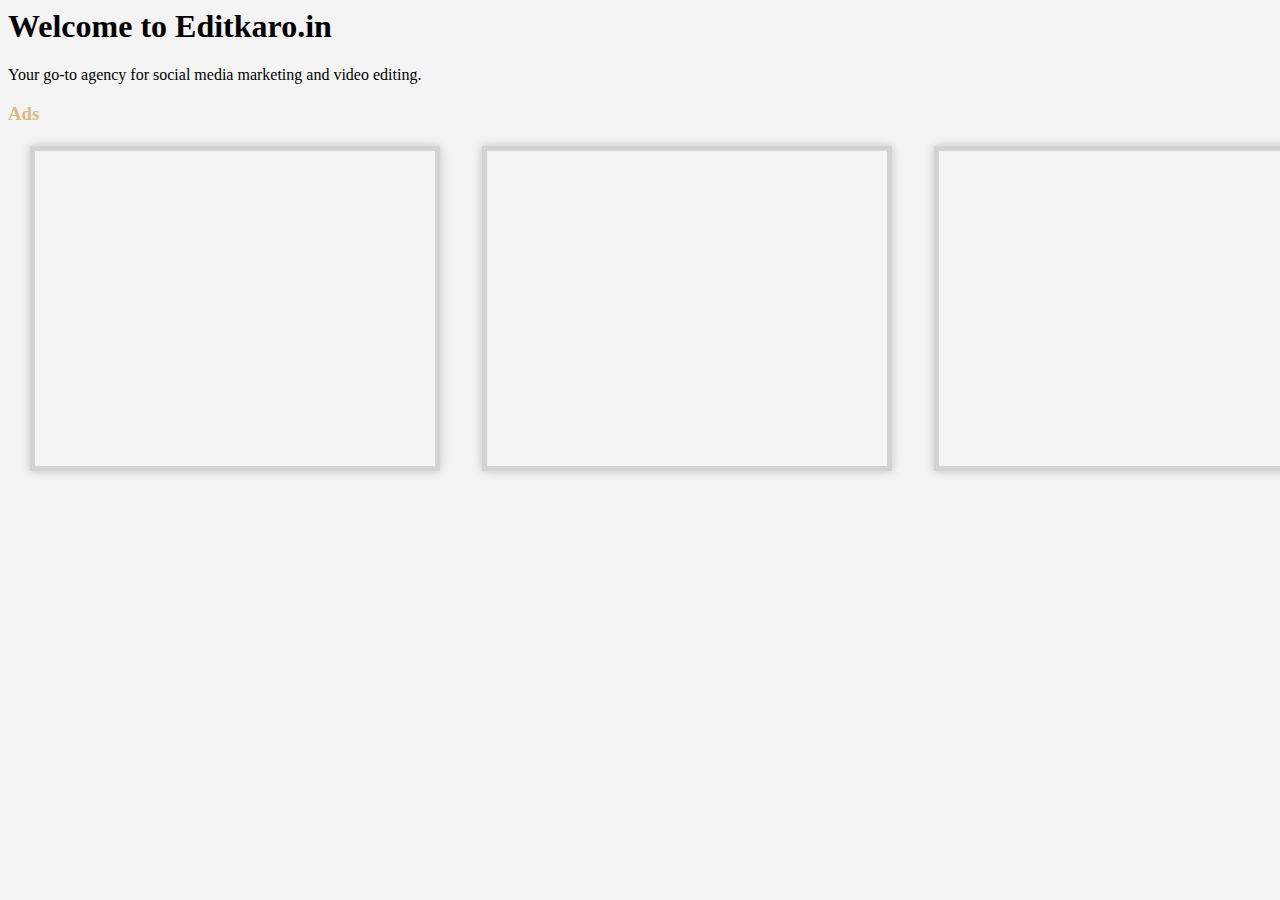
<file: webminiprojectvault/ads.html>
<html>
    <head>
        <style>
            body {
            background-color: #f4f4f4;
        }
        
        iframe {
            width: 400px; 
            height: 315px; 
            border: 5px solid lightgray; 
            box-shadow: 0 0 10px rgba(0, 0, 0, 0.2);
            transition: border-color 0.5s, transform 0.5s; 
        }

        iframe:hover {
            border-color: skyblue; 
            transform: scale(1.05); 
        }

        .video-item {
            margin-bottom: 20px; }

        table {
            width: 100%;
        }

        td {
            padding: 0 20px; /* Horizontal spacing between videos */
        }

        h1 {
            text-align: justify;
        }

        h3 {
            color:burlywood;
        }
        </style>
        <body>
            <h1>Welcome to Editkaro.in</h1>
        <p>Your go-to agency for social media marketing and video editing.</p>
        <h3>Ads</h3>
        <table><tr><td>
        <div class="video-item ads">
            <iframe src="https://www.youtube.com/embed/8oON21G1Bqg" frameborder="0" allowfullscreen></iframe>
        </div>    </td>
        <td><div class="video-item ads">
            <iframe src="https://www.youtube.com/embed/QsY8fnvMn6c" frameborder="0" allowfullscreen></iframe>
        </div></td>
        <td><div class="video-item ads">
            <iframe src="https://www.youtube.com/embed/SfMT4Agg8Xw" frameborder="0" allowfullscreen></iframe>
        </div></td></tr></table>
        </body>
    </head>
</html>
</file>
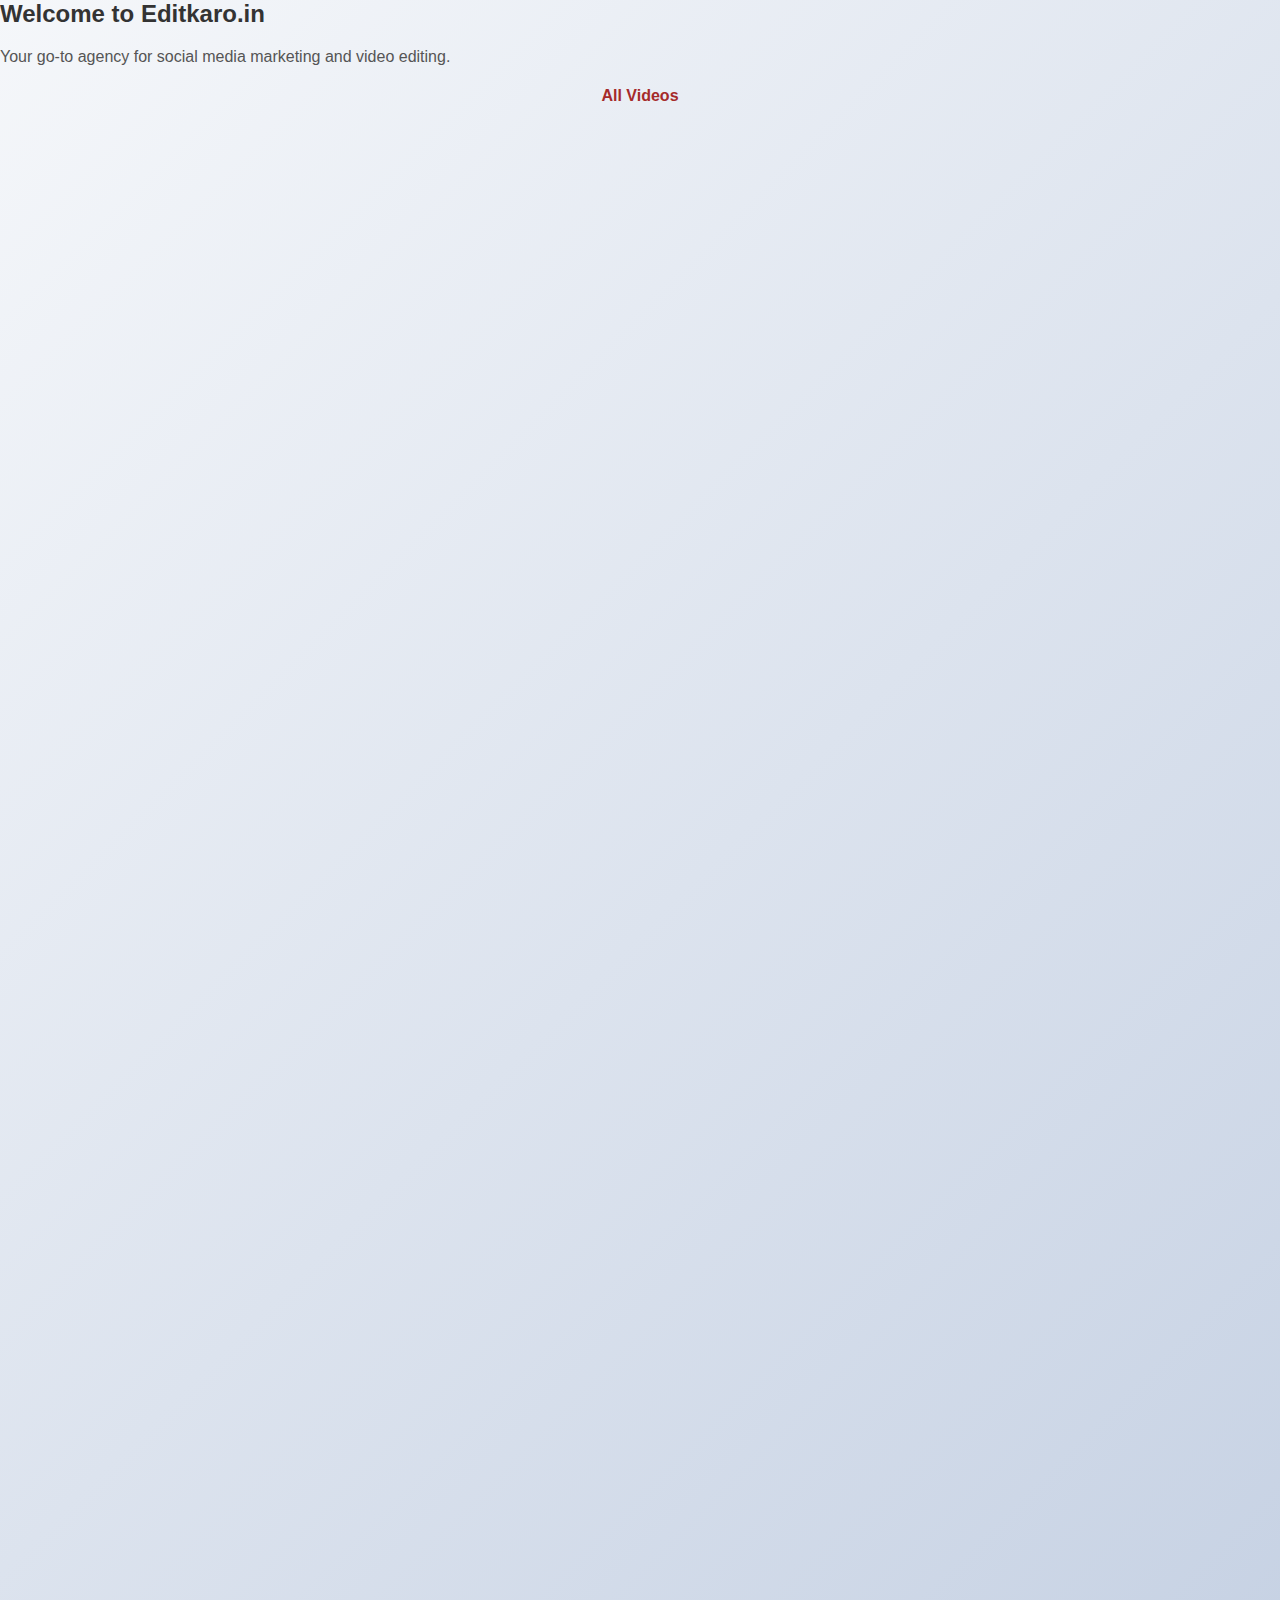
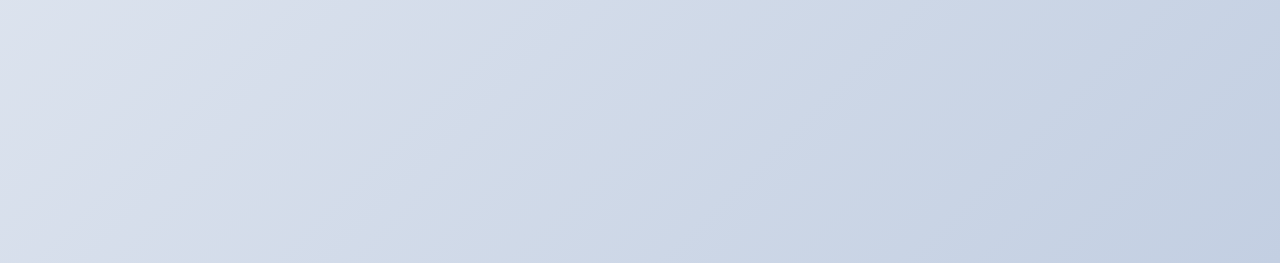
<file: webminiprojectvault/all.html>
<html>
    <head>
        <style>
            body {
                background: linear-gradient(135deg, #f5f7fa, #c3cfe2); 
                animation: gradientAnimation 10s ease infinite; 
                margin: 0;
                font-family: Arial, sans-serif;
            }

            @keyframes gradientAnimation {
                0% {
                    background-position: 0% 50%;
                }
                50% {
                    background-position: 100% 50%;
                }
                100% {
                    background-position: 0% 50%;
                }
            }

            iframe {
                width: 400px; 
                height: 315px; 
                border: 5px solid lightgray; 
                box-shadow: 0 0 10px rgba(0, 0, 0, 0.2);
                opacity: 0; 
                animation: fadeIn 2s forwards; 
                transition: border-color 0.5s, transform 0.5s; 
            }
        
            iframe:hover {
                border-color: skyblue;
                transform: scale(1.05);
            }

            @keyframes fadeIn {
                from {
                    opacity: 0;
                    transform: scale(0.9);
                }
                to {
                    opacity: 1;
                    transform: scale(1);
                }
            }

            .video-item {
                margin-bottom: 20px; 
            }

            table {
                width: 100%;
                margin-top: 20px;
            }

            td {
                padding: 0 20px; /* Space between the videos horizontally */
            }

            h2 {
                text-align: justify;
                color: #333;
            }

            p {
                color: #555;
            }

            h4 {
                color: brown;
                text-align: center;
            }

        </style>
    </head>
    <body>
        <div class="portfolio">
            <h2>Welcome to Editkaro.in</h2>
            <p>Your go-to agency for social media marketing and video editing.</p>
            <h4>All Videos</h4>

            <table>
                <tr>
                    <td>
                        <div class="video-item short">
                            <iframe src="https://www.youtube.com/embed/ugrq-usgF4s" frameborder="0" allowfullscreen></iframe>
                        </div>
                    </td>
                    <td>
                        <div class="video-item short">
                            <iframe src="https://www.youtube.com/embed/VCPGMjCW0is" frameborder="0" allowfullscreen></iframe>
                        </div>
                    </td>
                </tr>
                <tr>
                    <td>
                        <div class="video-item long">
                            <iframe src="https://www.youtube.com/embed/IlakRozwDyA" frameborder="0" allowfullscreen></iframe>
                        </div>
                    </td>
                    <td>
                        <div class="video-item football">
                            <iframe src="https://www.youtube.com/embed/Xk9o_cIaQ_Q" frameborder="0" allowfullscreen></iframe>
                        </div>
                    </td>
                </tr>
                <tr>
                    <td>
                        <div class="video-item ecommerce">
                            <iframe src="https://www.youtube.com/embed/jbfuzcrfjqQ" frameborder="0" allowfullscreen></iframe>
                        </div>
                    </td>
                    <td>
                        <div class="video-item gaming">
                            <iframe src="https://www.youtube.com/embed/1_mT7TFQO1c" frameborder="0" allowfullscreen></iframe>
                        </div>
                    </td>
                </tr>
                <tr>
                    <td>
                        <div class="video-item anime videos">
                            <iframe src="https://www.youtube.com/embed/tbsfc6Wn2DU" frameborder="0" allowfullscreen></iframe>
                        </div>
                    </td>
                    <td>
                        <div class="video-item documentary">
                            <iframe src="https://www.youtube.com/embed/xXTsp4sjVhc" frameborder="0" allowfullscreen></iframe>
                        </div>
                    </td>
                </tr>
                <tr>
                    <td>
                        <div class="video-item ads">
                            <iframe src="https://www.youtube.com/embed/8oON21G1Bqg" frameborder="0" allowfullscreen></iframe>
                        </div>
                    </td>
                    <td>
                        <div class="video-item ads">
                            <iframe src="https://www.youtube.com/embed/QsY8fnvMn6c" frameborder="0" allowfullscreen></iframe>
                        </div>
                    </td>
                </tr>
            </table>
        </div>
    </body>
</html>
</file>
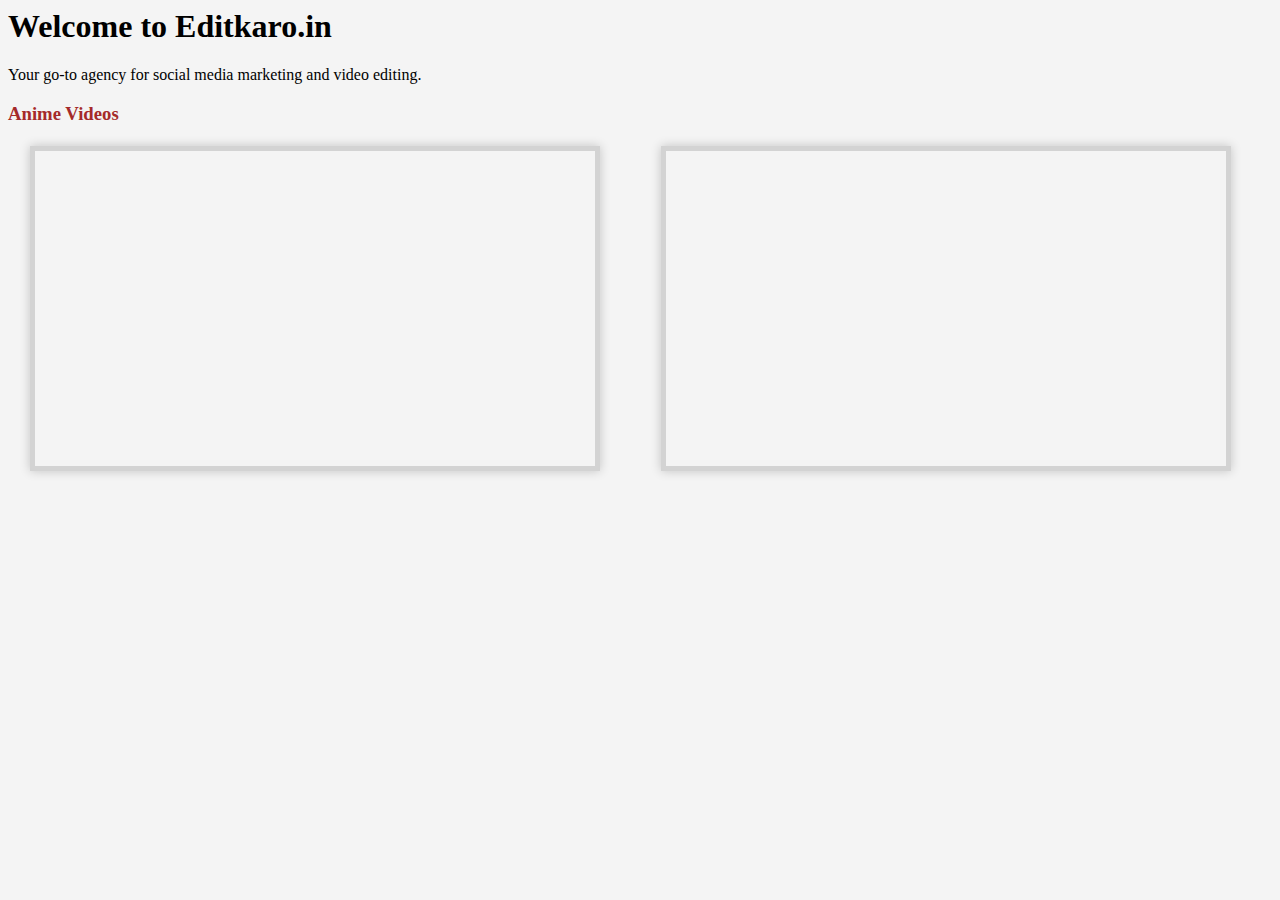
<file: webminiprojectvault/anime.html>
<html>  
<head>
    <style>
        body {
            background-color: #f4f4f4;
        }
        
        iframe {
            width: 560px; 
            height: 315px; 
            border: 5px solid lightgray; 
            box-shadow: 0 0 10px rgba(0, 0, 0, 0.2);
            transition: border-color 0.5s, transform 0.5s;
        }

        iframe:hover {
            border-color: skyblue;
            transform: scale(1.05);
        }

        .video-item {
            margin-bottom: 20px; 
        }

        table {
            width: 100%;
        }

        td {
            padding: 0 20px; 
        }

        h1 {
            text-align: justify;
        }

        h3 {
            color: brown;
        }
    </style>
</head>
<body>
    <h1>Welcome to Editkaro.in</h1>
    <p>Your go-to agency for social media marketing and video editing.</p>
    <h3>Anime Videos</h3>
    
    <table>
        <tr>
            <td>
                <div class="video-item Anime">
                    <iframe src="https://www.youtube.com/embed/mDfpW_IgN6Y" frameborder="0" allowfullscreen></iframe>
                </div>
            </td>
            <td>
                <div class="video-item anime videos">
                    <iframe src="https://www.youtube.com/embed/tbsfc6Wn2DU" frameborder="0" allowfullscreen></iframe>
                </div>
            </td>
        </tr>
    </table>
</body>
</html>
</file>
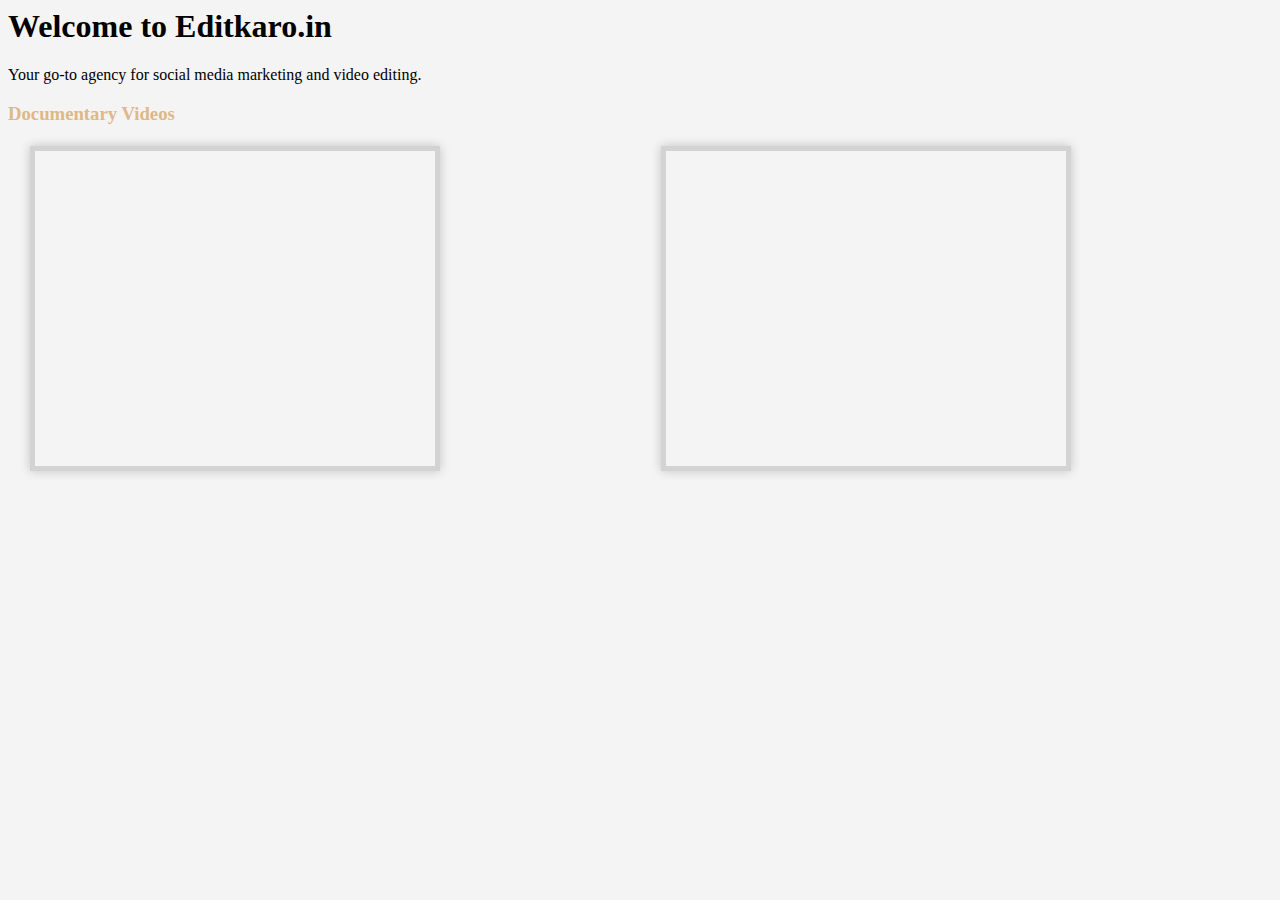
<file: webminiprojectvault/doc.html>
<html> 
<head>
<style>
    body {
        background-color: #f4f4f4;
    }
    
    iframe {
        width: 400px; 
        height: 315px; 
        border: 5px solid lightgray; 
        box-shadow: 0 0 10px rgba(0, 0, 0, 0.2);
        transition: border-color 0.5s, transform 0.5s;
    }

    iframe:hover {
        border-color: skyblue; 
        transform: scale(1.05); 
    }

    .video-item {
        margin-bottom: 20px; 
    }

    table {
        width: 100%;
    }

    td {
        padding: 0 20px;
    }

    h1 {
        text-align: justify;
    }

    h3 {
        color: burlywood;
    }
</style>
</head>
<body>
    <h1>Welcome to Editkaro.in</h1>
    <p>Your go-to agency for social media marketing and video editing.</p>
    <h3>Documentary Videos</h3>
    <table><tr><td>
    <div class="video-item Documentary">
        <iframe src="https://www.youtube.com/embed/0gEZsoB1Ab4" frameborder="0" allowfullscreen></iframe>
    </div></td>
    <td><div class="video-item Documentary">
        <iframe src="https://www.youtube.com/embed/xXTsp4sjVhc" frameborder="0" allowfullscreen></iframe>
    </div>
</td></tr></table></body>
</html>
</file>
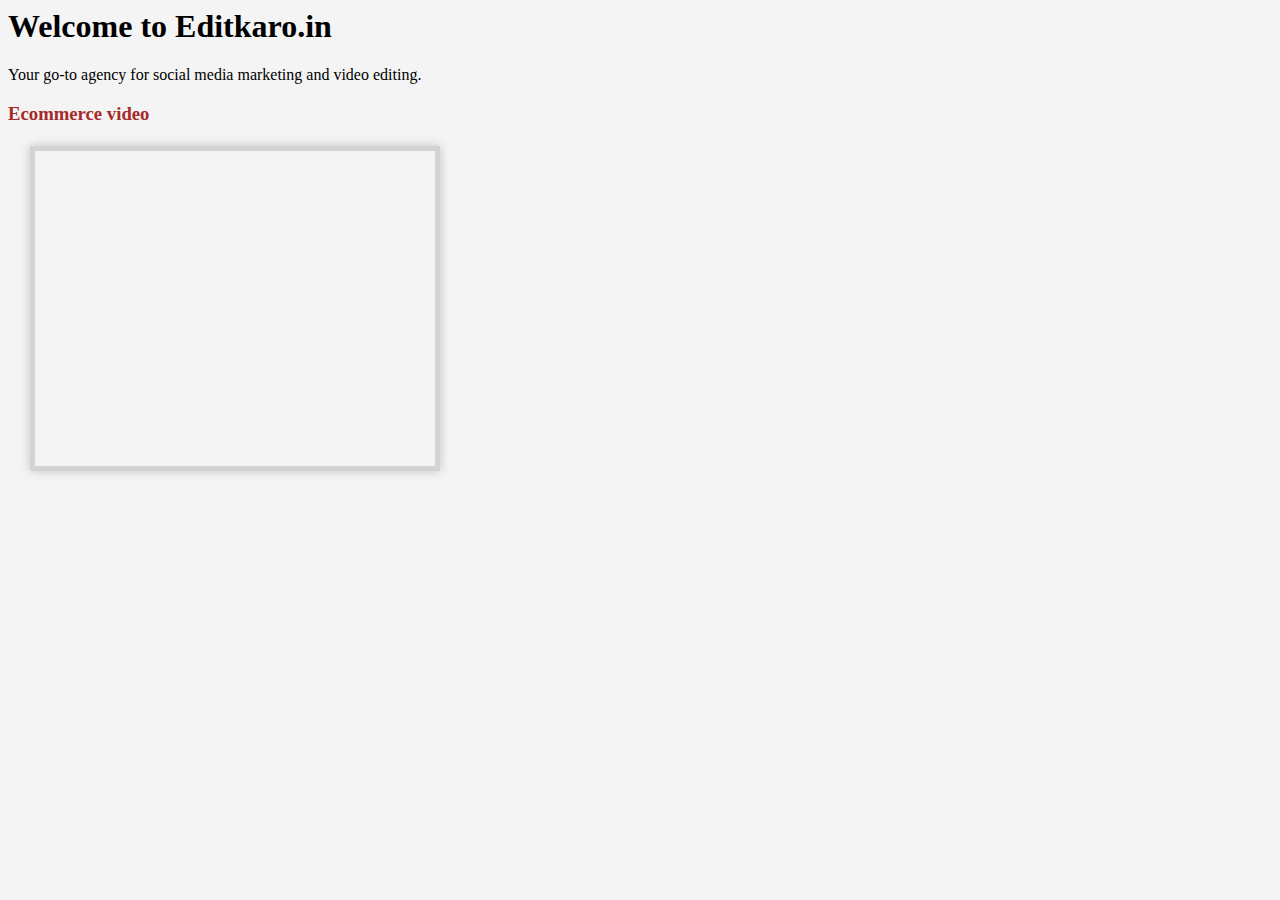
<file: webminiprojectvault/ecom.html>
<html><head>
    <style>
        body {
        background-color: #f4f4f4;
    }
    
    iframe {
        width: 400px;
        height: 315px; 
        border: 5px solid lightgray; 
        box-shadow: 0 0 10px rgba(0, 0, 0, 0.2);
        transition: border-color 0.5s, transform 0.5s; 
    }

    iframe:hover {
        border-color: skyblue; 
        transform: scale(1.05);
    }

    .video-item {
        margin-bottom: 20px; 
    }

    table {
        width: 100%;
    }

    td {
        padding: 0 20px;
    }

h1 {
text-align: justify;
}

    </style>
</head><body>
    <h1 style="text-align: justify;">Welcome to Editkaro.in</h1>
        <p>Your go-to agency for social media marketing and video editing.</p>
        <h3 style="color:brown">Ecommerce video</h3>
        <table><tr><td>
<div class="video-item ecommerce"><iframe width="300" height="169" src="https://www.youtube.com/embed/jbfuzcrfjqQ" frameborder="0" allowfullscreen></iframe> </div></td></tr></table>
</body></html>
</file>
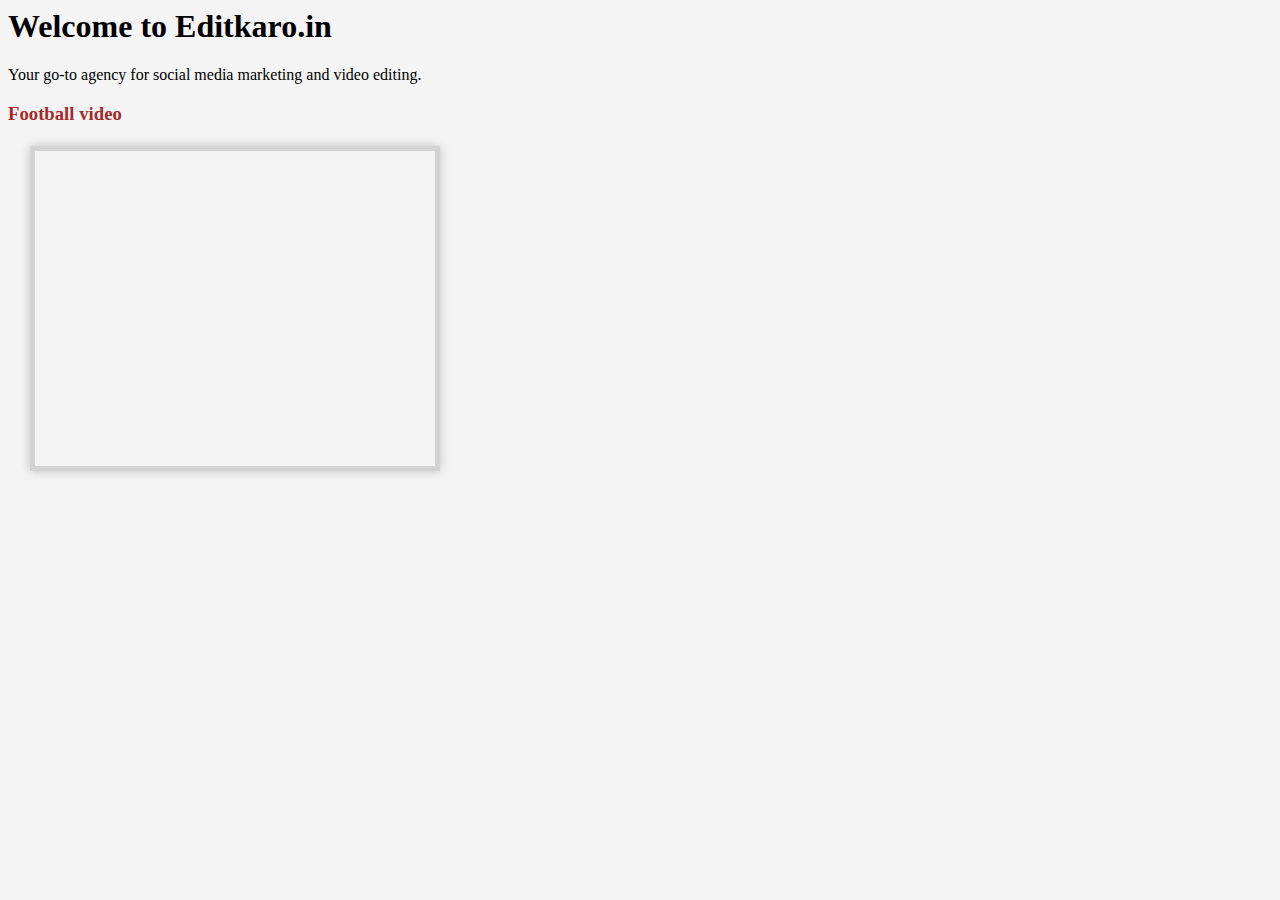
<file: webminiprojectvault/fb.html>
<html><head>
    <style>
        body {
        background-color: #f4f4f4;
    }
    
    iframe {
        width: 400px;
        height: 315px;
        border: 5px solid lightgray;
        box-shadow: 0 0 10px rgba(0, 0, 0, 0.2);
        transition: border-color 0.5s, transform 0.5s;
    }

    iframe:hover {
        border-color: skyblue; 
        transform: scale(1.05); 
    }

    .video-item {
        margin-bottom: 20px; 
    }

    table {
        width: 100%;
    }

    td {
        padding: 0 20px;
    }

h1 {
text-align: justify;
}

    </style>
</head>
    <body>
        <h1 style="text-align: justify;">Welcome to Editkaro.in</h1>
        <p>Your go-to agency for social media marketing and video editing.</p>
        <h3 style="color:brown">Football video</h3>
        <table><tr><td>
  <div class="video-item football"><iframe  src="https://www.youtube.com/embed/Xk9o_cIaQ_Q" frameborder="0" allowfullscreen></iframe> </div>
</td></tr></table></body></html>
</file>
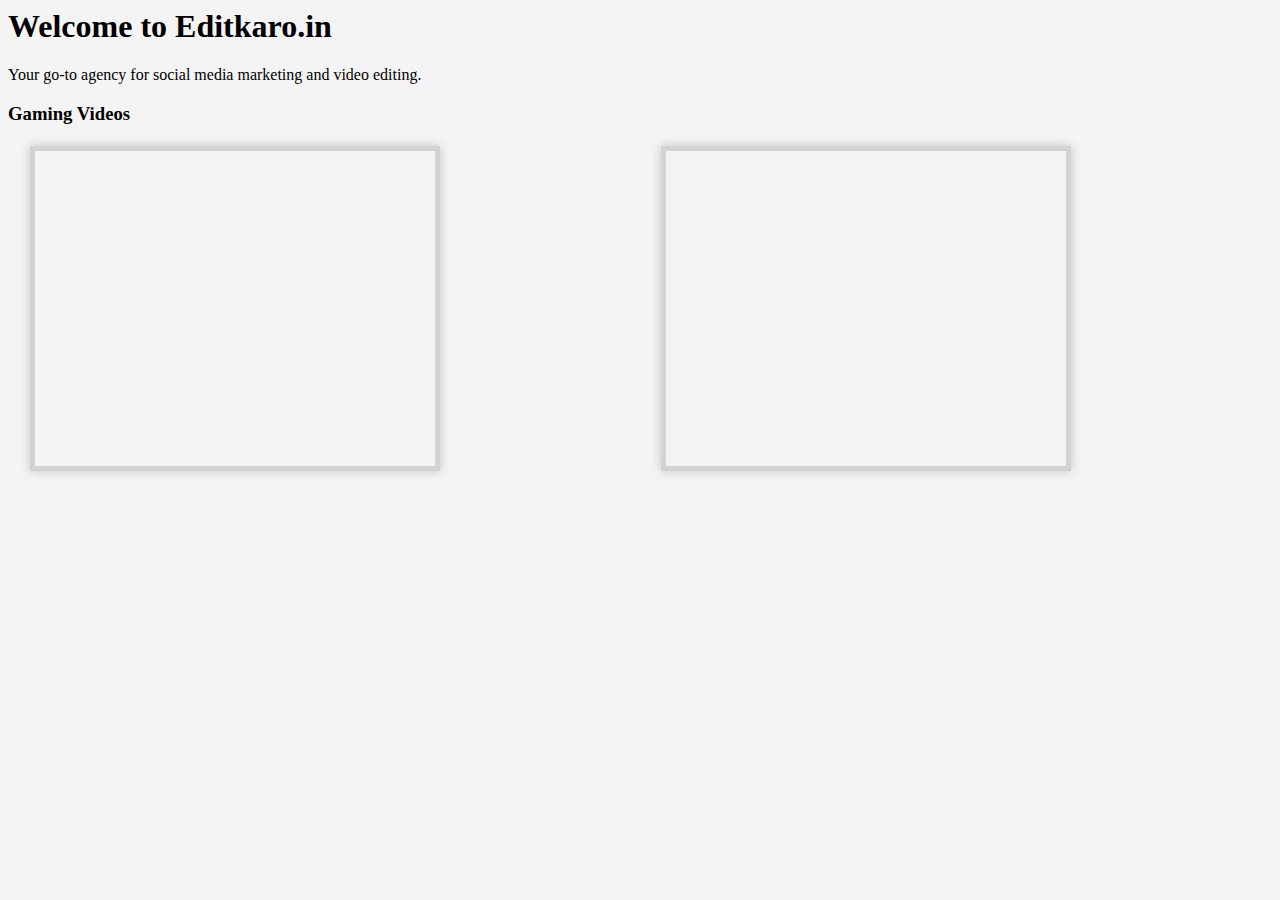
<file: webminiprojectvault/game.html>
<html>
    <head>
        <style>
            body {
            background-color: #f4f4f4;
        }
        
        iframe {
            width: 400px; 
            height: 315px;
            border: 5px solid lightgray;
            box-shadow: 0 0 10px rgba(0, 0, 0, 0.2);
            transition: border-color 0.5s, transform 0.5s; 
        }

        iframe:hover {
            border-color: skyblue; 
            transform: scale(1.05); }


        .video-item {
            margin-bottom: 20px; 
        }

        table {
            width: 100%;
        }

        td {
            padding: 0 20px;
        }

h1 {
    text-align: justify;
}

        </style></head>
        <body>
            <h1 style="text-align: justify;">Welcome to Editkaro.in</h1>
        <p>Your go-to agency for social media marketing and video editing.</p>
        <h3>Gaming Videos</h3>
        <table
><tr><td><div class="video-item gaming"><iframe  src="https://www.youtube.com/embed/1_mT7TFQO1c" frameborder="0" allowfullscreen></iframe>
        </div></td>
       <td><div class="video-item gaming"><iframe  src="https://www.youtube.com/embed/7NcSJZV3-fo" frameborder="0" allowfullscreen></iframe>
         </div></td></tr></table>
        </body>
    
</html>
</file>
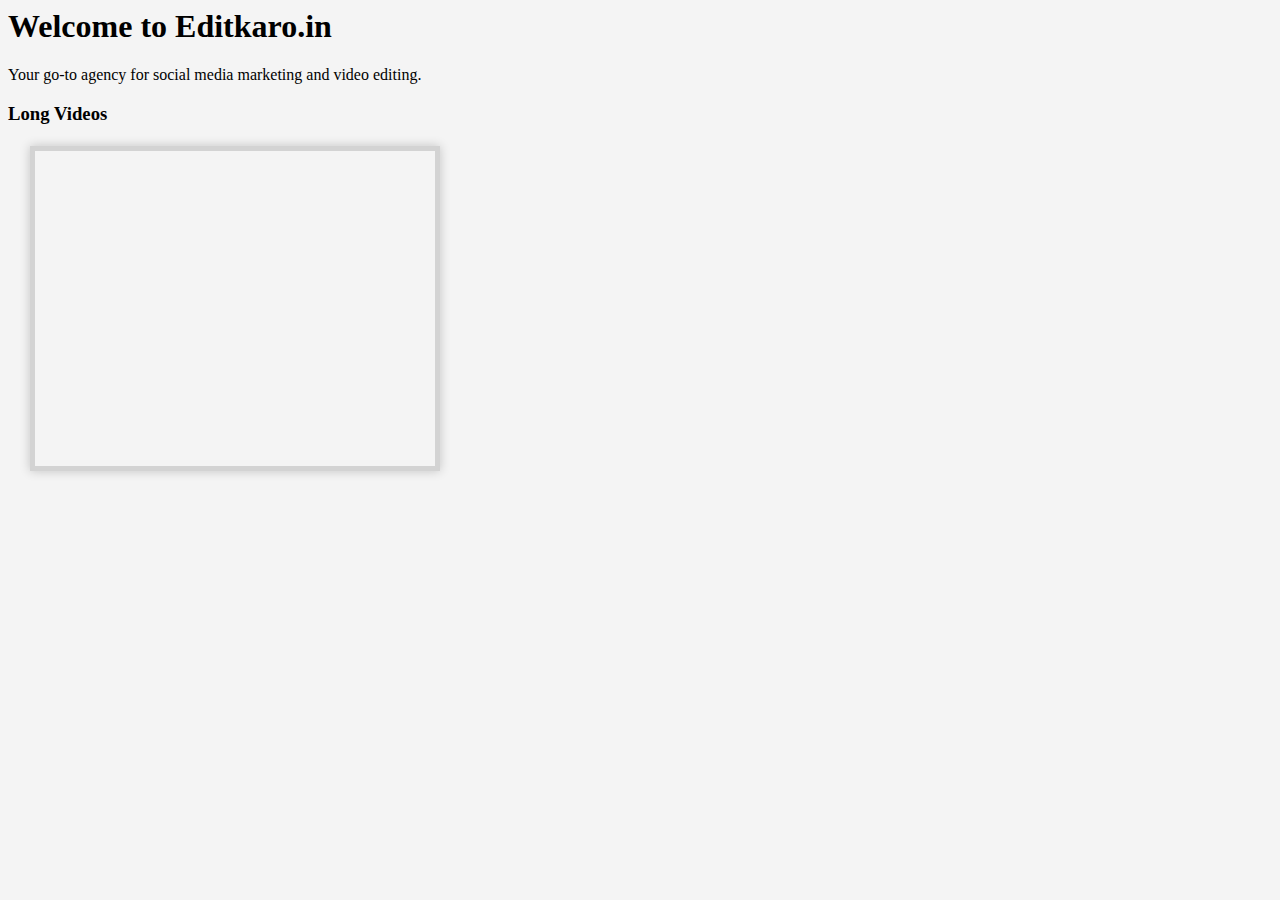
<file: webminiprojectvault/long.html>
<html><head>
    
        <style>
            body {
            background-color: #f4f4f4;
        }
        
        
        iframe {
            width: 400px; 
            height: 315px; 
            border: 5px solid lightgray;
            box-shadow: 0 0 10px rgba(0, 0, 0, 0.2);
            transition: border-color 0.5s, transform 0.5s; 
        }

        iframe:hover {
            border-color: skyblue; 
            transform: scale(1.05); 
        }

        .video-item {
            margin-bottom: 20px; 
        }

        table {
            width: 100%;
        }

        td {
            padding: 0 20px;
        }

h1 {
    text-align: justify;
}

        </style></head><body>      <h1 style="text-align: justify;">Welcome to Editkaro.in</h3>
        <p>Your go-to agency for social media marketing and video editing.</p>
        <h3>Long Videos</h3>
        <table><tr><td>
        <div class="video-item long">
            <iframe width="300" height="169" src="https://www.youtube.com/embed/IlakRozwDyA" frameborder="0" allowfullscreen></iframe>
        </div></td></tr></table>
    </body></html>
</file>
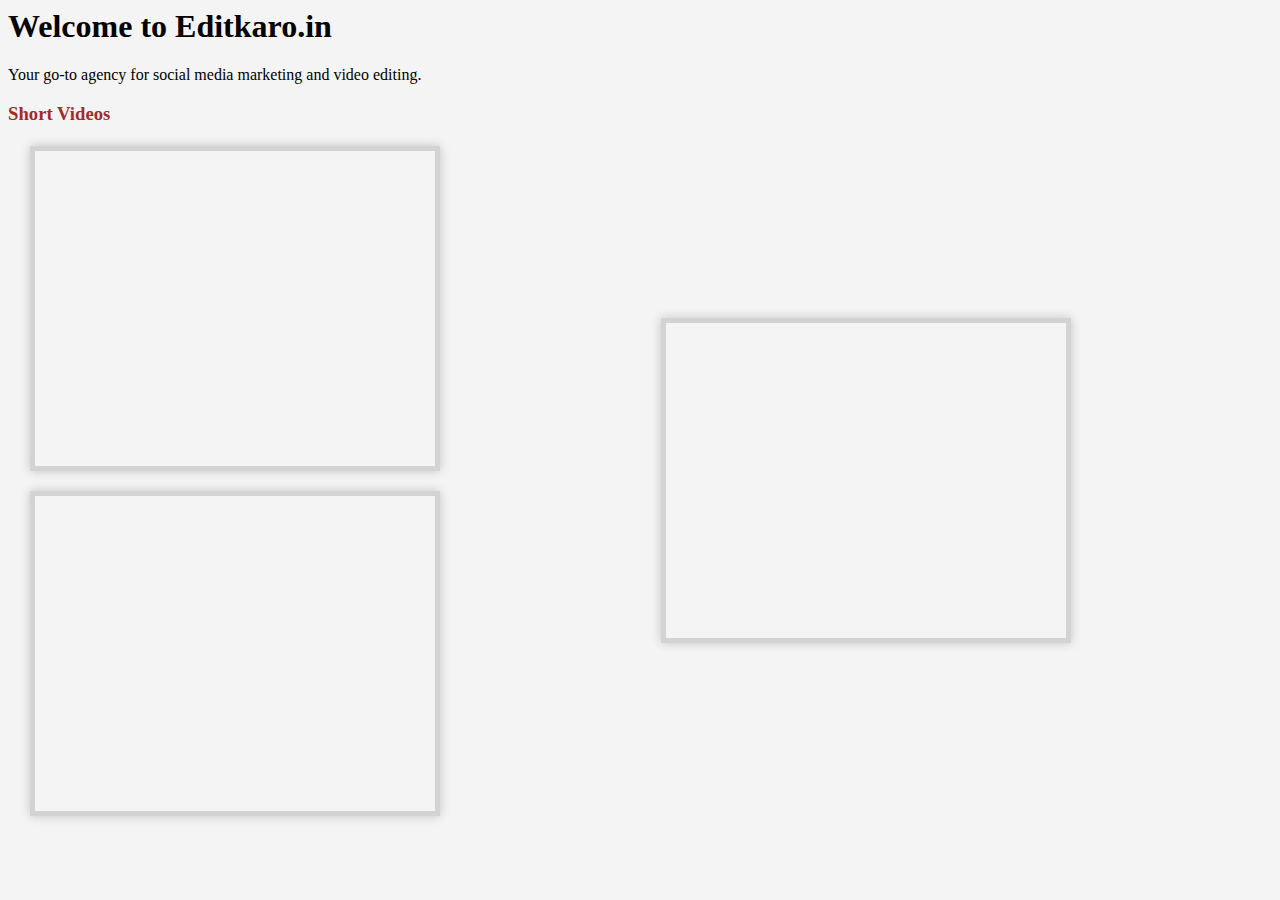
<file: webminiprojectvault/short.html>
<html><head>
    <style>
        body {
        background-color: #f4f4f4;
    }
    
    
    iframe {
        width: 400px; 
        height: 315px; 
        border: 5px solid lightgray; 
        box-shadow: 0 0 10px rgba(0, 0, 0, 0.2);
        transition: border-color 0.5s, transform 0.5s;    }

    iframe:hover {
        border-color: skyblue; 
        transform: scale(1.05); 
    }

    .video-item {
        margin-bottom: 20px; 
    }

    table {
        width: 100%;
    }

    td {
        padding: 0 20px;
    }

h1 {
text-align: justify;
}

    </style></head><body>
    <h1 style="text-align: justify;">Welcome to Editkaro.in</h1>
        <p>Your go-to agency for social media marketing and video editing.</p>
        <h3 style="color:brown">Short Videos</h3>
       <table><tr><td><div class="video-item short"><iframe  src="https://www.youtube.com/embed/ugrq-usgF4s" frameborder="0" allowfullscreen></iframe> </div>
            <div class="video-item short"><iframe  src="https://www.youtube.com/embed/-vC-MS87hss" frameborder="0" allowfullscreen></iframe> </div></td>

            <td><div class="video-item short"><iframe src="https://www.youtube.com/embed/VCPGMjCW0is" frameborder="0" allowfullscreen></iframe> </div></td></tr></table>
</body></html>
</file>
